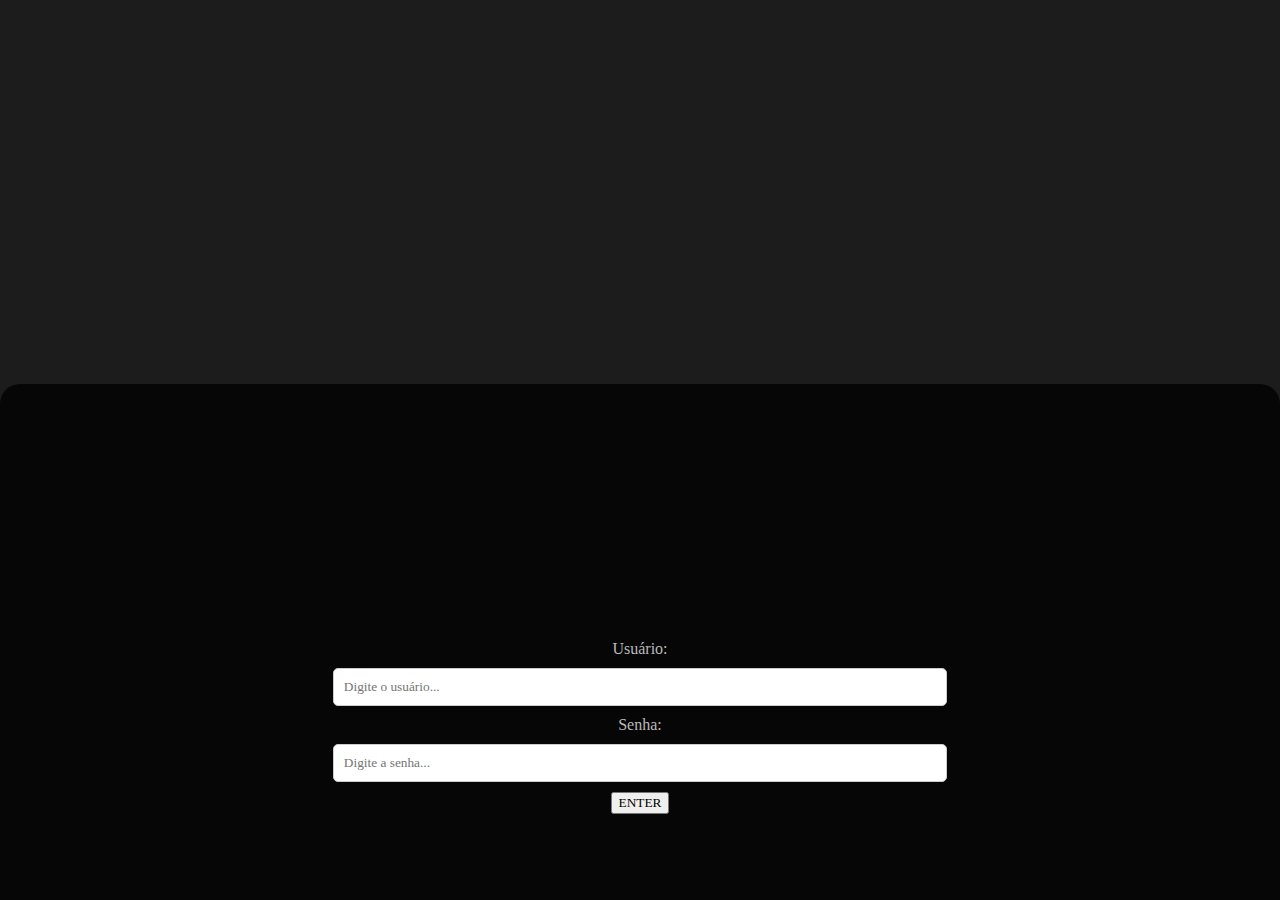
<file: salvar_senhas.html>
<!DOCTYPE html>
<html lang="pt-br">

<head>
  <meta charset="UTF-8">
  <meta name="viewport" content="width=device-width, initial-scale=1">
  <title>Douglas Passwords</title>
</head>
<style>
  * {
    box-sizing: border-box;
    font-family: 'Times New Roman', sans-serif;
  }
  html,
  body {
    margin: 0;
    overflow: scroll;
    background-color: #f4f4f4;
  }
  header {
    background: #4CAF50;
    padding:50px;
    text-align: center;
    color: white;
  }
  header h1{
    text-transform: uppercase;
    font-size: 24px;
  }
  form {
    display: flex;
    flex-direction: column;
    align-items: center;
  }
  input[type="text"],
  input[type="password"] {
    width: 80%;
    padding: 10px;
    margin: 10px 0;
    border: 1px solid #ccc;
    border-radius: 5px;
  }
  button {
    padding: 10px 20px;
    background: #4CAF50;
    color: white;
    border: none;
    border-radius: 5px;
    cursor: pointer;
  }
  button:hover {
    background: #45a049;
  }
  h2 {
    font-size: 18px;
  }
  footer {
    background: #000000;
    padding: 50px;
    position: relative;
    bottom: 0;
    width: 100%;
  }
  p {
    font-size: 14px;
    padding-left: 5%;
    padding-right: 5%;
    line-height: 1.5rem;
    text-align: justify;
    hyphens: auto;
  }
  footer p {
    font-size: 12px;
    text-align: center;
    color: #FFFFFF;
  }
  .section_main {
    margin-top: 5%;
    background: #3E3E3E;
    padding: 20px; 
    border-radius: 8px 8px 0 0;
}
section h2 {
    color: #FFFFFF;
    margin-bottom: 15px; 
}
 section form {
   padding: 20%;
   width: 100%;
 }
 .formulario {
   margin-top: 30%;
   border-radius: 20px;
   background: #000000C9;
   text-align: center;
   box-sizing: border-box;
   color: #BABABA;
 }
ul {
    list-style-type: none; 
    padding: 0;
}
ul div {
    margin: 10px 0;
    font-size: 14px;
    text-align: center;
    border: 1px solid #C7C7C7;
    background: #FFFFFF;
    color: #000000; 
    width: 100%;
    padding: 10px; 
    border-radius: 5px; 
    box-shadow: 0 2px 5px rgba(0,0,0,0.2); 
    transition: background 0.3s;
}
ul div:hover {
    background: #f0f0f0; 
}
  .messageError {
    background: #000000A3;
    width: 60%;
    padding: 5px;
    color: #FF0000;
    border: 1px solid #999999;
    border-radius: 10px;
    display: none;
  }
  .login {
    position: fixed;
    background-color: #1C1C1C;
    background-size: cover;
    background-attachment: scroll;
    z-index: 999;
    box-sizing: border-box;
    width: 100%;
    display: block;
    height: 2500px;
    flex-flow: row wrap;
    justify-items: center;
    justify-content: center;
  }
</style>

<body>
  <section class="login" id="loginForm">
  </section>
    <header>
    <h1>Salvar Senhas</h1>
  </header>
  <main>
    <p>Uma ferramenta projetada para permitir que os usuários armazenem suas senhas de maneira segura e prática. A interface é simples e intuitiva, com um design responsivo que se adapta a diferentes tamanhos de tela.</p>
    <form id="passwordForm">
      <input type="text" name="account" id="account" placeholder="Digite seu CPF ou Email ou telefone" required>
      <input type="password" name="senha" id="store__senhas" placeholder="Senha" required>
      <br>
      <button type="submit">Salvar Senha</button>
    </form>
    <section class="section_main">
      <h2>SUAS SENHAS:</h2>
      <ul id="passwordList"></ul>
    </section>
  </main>
  <footer>
    <p> &copy; 2023 Douglas Passwords</p>
  </footer>
  <script>
    function togglePassword() {
      const passwordField = document.getElementById('store__senhas');
      const type = passwordField.getAttribute('type') === 'password' ? 'text' : 'password';
      passwordField.setAttribute('type', type);
    }
    document.getElementById('passwordForm').addEventListener('submit', function(e) {
      e.preventDefault(); 
      const account = document.getElementById('account').value;
      const senha = document.getElementById('store__senhas').value;
      let passwords = JSON.parse(localStorage.getItem('passwords')) || [];
      passwords.push({ account, senha });
      localStorage.setItem('passwords', JSON.stringify(passwords));
      document.getElementById('account').value = '';
      document.getElementById('store__senhas').value = '';
      displayPasswords();
    });
    function displayPasswords() {
      const passwords = JSON.parse(localStorage.getItem('passwords')) || [];
      const passwordList = document.getElementById('passwordList');
      passwordList.innerHTML = '';
      passwords.forEach((item, index) => {
        const div = document.createElement('div');
        div.textContent = `${item.account}  | senha: ${item.senha}`;
        passwordList.appendChild(div);
      });
    }
    displayPasswords();
    
    
    // login </> 
    
    const textoForm = document.getElementById('loginForm').innerHTML = `    <form class="formulario"  onsubmit="event.preventDefault(); authentication();">
      <label class="label__class" for="user">Usuário:</label>
      <input type="text" name="user" id="nome" placeholder="Digite o usuário..." required>
      <label class="label__class" for="pass">Senha:</label>
      <input type="password" name="pass" id="senha" placeholder="Digite a senha..." required>
      <input class="submit__btn" type="submit" value="ENTER">
    </form>
    <div class="messageError" id="error_Msg">
      <p>Credenciais inválidas: usuário ou senha estão incorretos..</p>
    </div>`;

function authentication() {
  const login = document.getElementById('loginForm');
  const user = document.getElementById('nome').value;
  const psw = document.getElementById('senha').value;
  const error = document.getElementById('error_Msg');
  const errorAudio = new Audio('https://raw.githubusercontent.com/3asyice/Noticias/main/M/Song/NOAH GREY - self Destruct.opus');

  if (user === 'Doug e Josi' && psw === '141812')
  {
    login.style.display = 'none';
  }
  else {
    error.style.display = 'block';
    errorAudio.play();
    setTimeout(() => {
      error.style.display = 'none';
    }, 3000)
  }
}
  </script>
</body>

</html>
</file>
